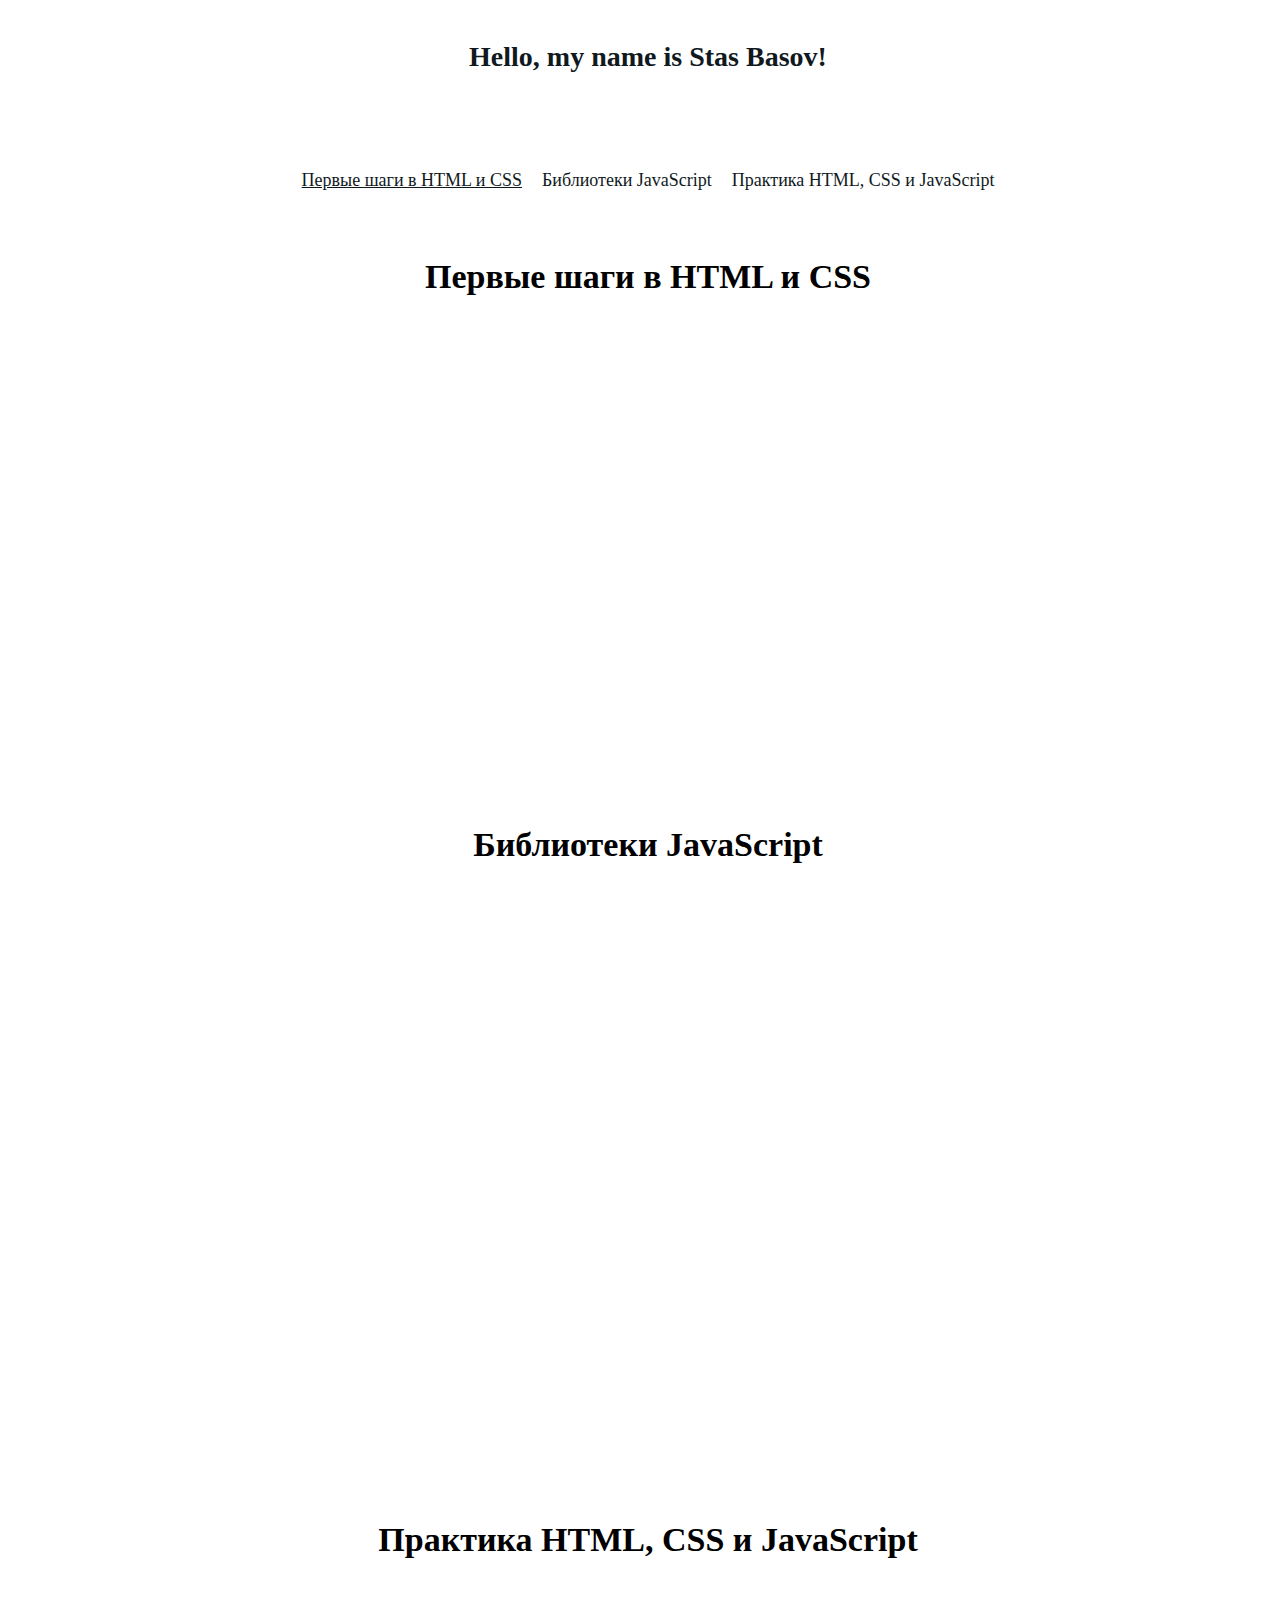
<file: _portfolio/index.html>
<!DOCTYPE html>
<html lang="ru">
<head>
  <meta charset="UTF-8">
  <link rel="stylesheet" href="https://code.s3.yandex.net/web-code/normalize.css">
  <link rel="stylesheet" href="style.css">
  <title>Портфолио</title>
  <meta name="viewport" content="width=device-width, initial-scale=1">
  <meta name="description" content="портфолио Стас Басов на Яндекс Практикуме">
  <meta name="keywords" content="html, css, javascript">
  <meta name="author" content="Стас Басов">
</head>
<body class="page">
  <header class="header centered-block">
    <h1 class="centered-block"><a href="#" class="header__link" lang="en">Stas Basov</a></h1>
  </header>
  <nav class="menu centered-block page__menu">
    <a href="#beginner" class="menu__link menu__link_active">Первые шаги в HTML и CSS</a>
    <a href="#frameworks" class="menu__link">Библиотеки JavaScript</a>
    <a href="#practice" class="menu__link">Практика HTML, CSS и JavaScript</a>
  </nav>
  <main class="content centered-block">
    <section id="beginner">
      <h2 class="content__title">Первые шаги в HTML и CSS</h2>
      <ul class="flex-row list flex-row_space_bottom">
        <li class="project project_name_music-album project_width_l project_height_l">
          <a href="#" class="project__overlay">Обложка музыкального альбома</a>
        </li>
        <li class="project project_name_design-priciples project_width_l project_height_l">
          <a href="#" class="project__overlay">Посадочная страница</a>
        </li>
      </ul>
    </section>
    <section id="frameworks">
      <h2 class="content__title">Библиотеки JavaScript</h2>
      <div class="flex-row flex-row_reversed flex-row_space_bottom">
        <div class="flex-column flex-column_reversed">
          <div class="project project_width_l project_height_s">
            <video class="project__video" src="https://code.s3.yandex.net/web-code/like.mp4" autoplay muted loop></video>
          </div>
          <ul class="flex-row list">
            <li class="project project_name_slider project_width_m project_height_m">
              <a href="#" class="project__overlay">Слайдер</a>
            </li>
            <li class="project project_name_reactive project_width_m project_height_m">
              <a href="#" class="project__overlay">React, Vue, Angular</a>
            </li>
          </ul>
        </div>
        <div class="project project_width_l project_height_xl">
          <video class="project__video" src="https://code.s3.yandex.net/web-code/zdog.mp4" autoplay muted loop></video>
        </div>
      </div>
    </section>
    <section id="practice">
      <h2 class="content__title">Практика HTML, CSS и JavaScript</h2>
      <ul class="flex-row list">
        <li class="project project_name_how-to-study project_width_m project_height_m">
          <a href="#" class="project__overlay">CSS-анимации</a>
        </li>
        <li class="project project_name_across-russia project_width_l project_height_m">
          <a href="#" class="project__overlay">Адаптивная вёрстка</a>
        </li>
        <li class="project project_name_mesto project_width_m project_height_m">
          <a href="#" class="project__overlay">Приложение на JavaScript</a>
        </li>
      </ul>
    </section>
  </main>
  <footer class="footer centered-block">
    <div class="footer__logo"></div>
  </footer>
</body>
</html>
</file>
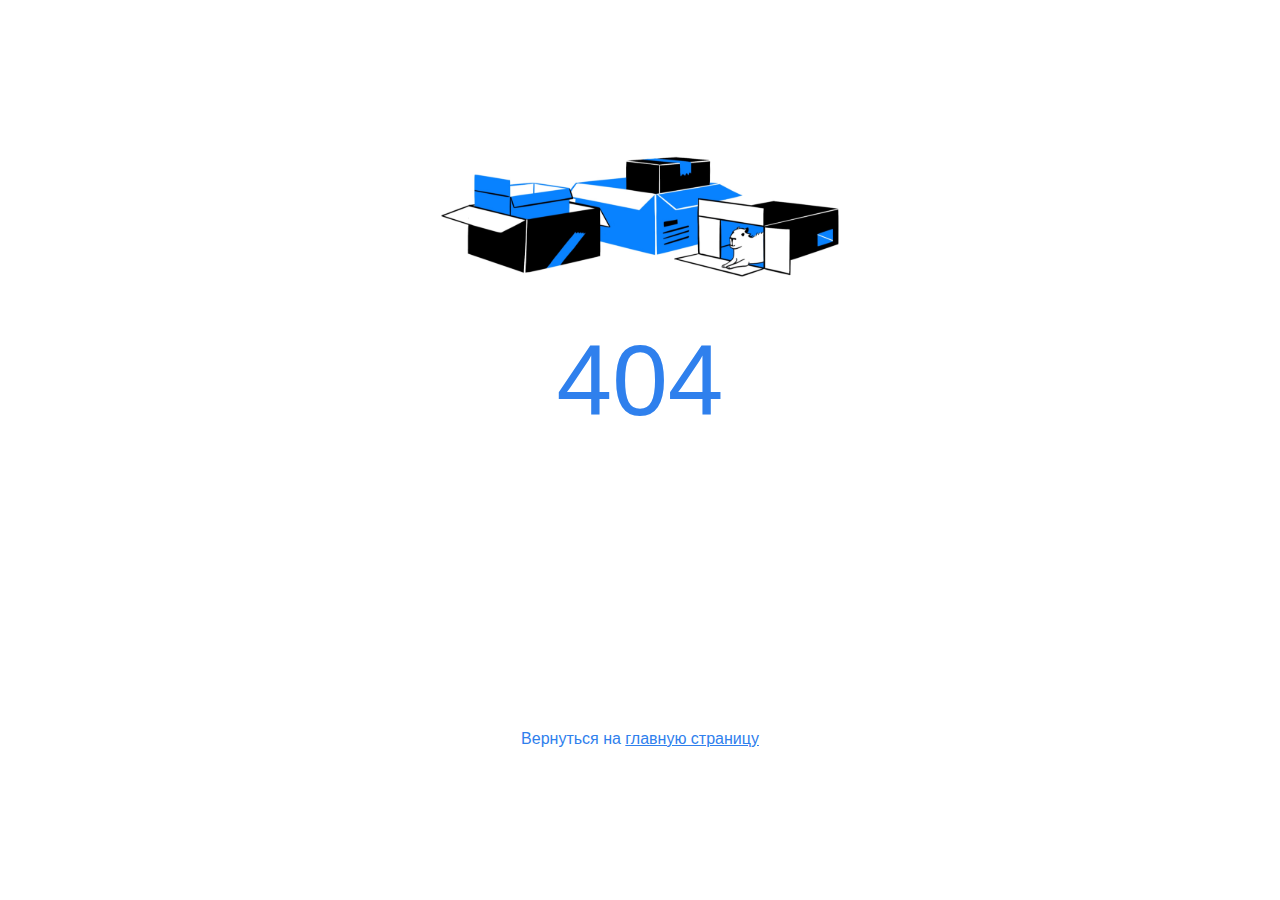
<file: Project_0_v1/index.html>
<!DOCTYPE html>
<html lang="en">

<head>
  <meta charset="UTF-8">
  <meta name="viewport" content="width=device-width,initial-scale=1">
  <title>404 Page</title>
  <link href="./styles.css" rel="stylesheet">
</head>

<body>
  
  <header class="image">
    <img src="./empty-boxes.svg" alt="image of empty boxes">
  </header>

  <div class="error">
    <h1 class="error_code">404</h1>
  </div>

  <footer class="footer"> 
    <p>Вернуться на <a href="./index.html">главную страницу</a></p>
  </footer>

</body>

</html>
</file>
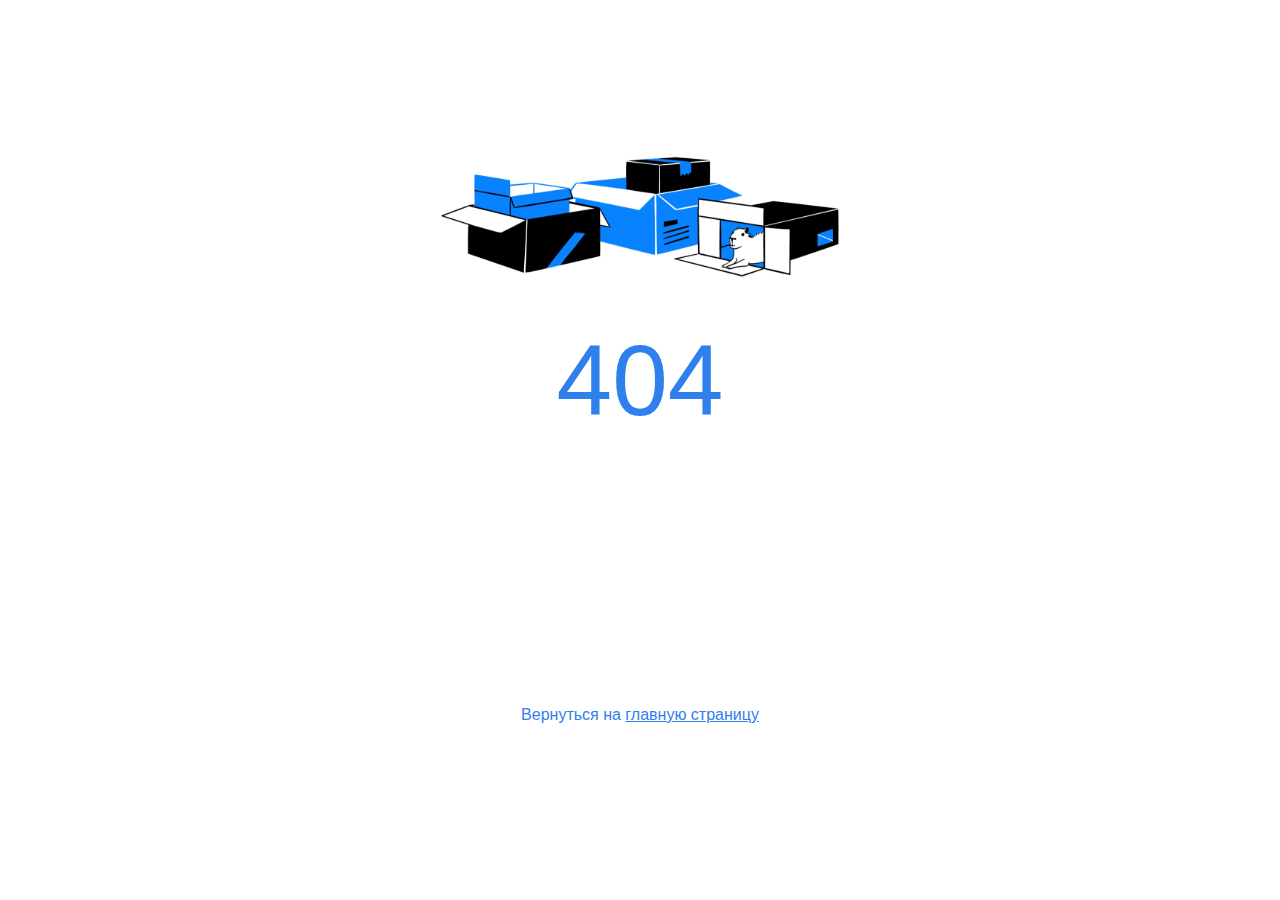
<file: Project_0_v2/index.html>
<!DOCTYPE html>
<html lang="en">

<head>
  <meta charset="UTF-8">
  <meta name="viewport" content="width=device-width,initial-scale=1">
  <title>404 Page</title>
  <link href="./styles.css" rel="stylesheet">
</head>

<body>
  
  <header class="image">
    <img src="./empty-boxes.svg" alt="image of empty boxes">
  </header>

  <main class="error_block">    
    <p class="error">
      <span class="code">404</span>
      <span class="message">Сервер должен отвечать на входящие HTTP-запросы.
        Например, когда вы вводите URL в адресную строку
        браузера, то отправляете запрос на сервер, чтобы тот
        вернул соответствующую веб-страницу. Если
        страница была перемещена, удалена или её не
        существовало вовсе, сервер вернёт ошибку 404.</span>
    </p>
  </main>

  <footer class="footer"> 
    <p>Вернуться на <a href="./index.html">главную страницу</a></p>
  </footer>

</body>

</html>
</file>
<file: _portfolio/style.css>
.page {
  font-family: 'Cormorant Garamond';
}

.page__menu {
  margin: 40px auto;
}

.list {
  list-style: none;
  padding: 0;
  margin: 0;
}

.centered-block {
  margin: auto;
}

.header {
  height: 95px;
  display: flex;
  max-width: 1330px;
	min-width: 1280px;
}

.header__link {
  font-size: 28px;
  text-decoration: none;
  color: #10191E;
}

.header__link::after {
  content: "!";
}

.header__link[lang="ru"]::before {
  content: 'Привет, меня зовут ';
}

.header__link[lang="en"]::before {
  content: 'Hello, my name is ';
}

.header__link[lang="fr"]::before {
  content: 'Bonjour, je suis ';
}

.menu {
  display: flex;
  justify-content: center;
  min-height: 75px;
  align-items: center;
  flex-wrap: wrap;
  max-width: 1330px;
	min-width: 1280px;
	margin: 40px auto;
}

.menu__link {
  font-size: 18px;
  text-decoration: none;
  color: #10191E;
  margin-right: 20px;
}

.menu__link:last-of-type {
  margin-right: 0;
}

.menu__link_active {
  text-decoration: underline;
}

.content {
	max-width: 1330px;
	min-width: 1280px;
}

.content__title {
  font-size: 34px;
  margin: 0 0 40px;
  text-align: center;
}

.flex-row {
  display: flex;
  justify-content: space-between;
  flex-wrap: wrap;
}

.flex-row_reversed {
  flex-direction: row-reverse;
}

.flex-row_space_bottom {
  margin-bottom: 60px;
}

.flex-column {
  display: flex;
  justify-content: space-between;
}

.flex-column_reversed {
  flex-direction: column-reverse;
}

.project {
  background-position: center;
  background-size: cover;
}

.project_width_l {
  width: 636px;
}

.project_width_m {
  width: 306px;
}

.project_height_xl {
  height: 557px;
}

.project_height_l {
  height: 430px;
}

.project_height_m {
  height: 290px;
}

.project_height_s {
  height: 240px;
}

.project_name_music-album {
  background-image: url(https://code.s3.yandex.net/web-code/album.png);
}

.project_name_design-priciples {
  background-image: url(https://code.s3.yandex.net/web-code/design.png);
}

.project_name_slider {
  background-image: url(https://code.s3.yandex.net/web-code/slider.gif);
}

.project_name_reactive {
  background-image: url(https://code.s3.yandex.net/web-code/reactive.gif);
}

.project_name_how-to-study {
  background-image: url(https://code.s3.yandex.net/web-code/how-to-study.png);
  order: 3;
}

.project_name_across-russia {
  background-image: url(https://code.s3.yandex.net/web-code/across-russia.png);
  order: 2;
}

.project_name_mesto {
  background-image: url(https://code.s3.yandex.net/web-code/mesto.png);
  order: 1;
}

.project__overlay {
  background-color: rgba(0, 0, 100, .8);
  height: 100%;
  width: 100%;
  display: flex;
  justify-content: center;
  align-items: center;
  text-decoration: none;
  color: white;
  text-transform: uppercase;
  font-size: 30px;
  text-align: center;
  box-sizing: border-box;
  padding: 20px;
  opacity: 0;
}

.project__overlay:hover {
  opacity: 1;
}

.project__video {
  width: 100%;
  height: 100%;
  object-fit: cover;
}

.footer {
  height: 95px;
	display: flex;
  justify-content: center;
  max-width: 1330px;
	min-width: 1280px;
}

.footer__logo {
  width: 145px;
  height: 25px;
  background-image: url(https://code.s3.yandex.net/web-code/RU-long-black.svg);
  background-size: contain;
  background-repeat: no-repeat;
  background-position: center;
  align-self: center;
}
</file>
<file: Project_0_v1/styles.css>
* {
  box-sizing: border-box;
  margin: auto;
}

body {
  color: #2f80ed;
  font-family: Avenir, Helvetica, Arial, sans-serif;
  font-size: 100%;
  font-weight: normal;
  padding: 0;
  border: 0;
}

a {
  color: #2f80ed;
}

.image {
  width: 520px;
  height: 190px;
  margin-top: 110px;
  background-size: cover;
}

.error {
  text-align: center;
  margin-top: 10px;
  width: 420px;
  height: 140px;
}

.error_code {
  font-size: 100px;
  line-height: 140px;
  font-weight: normal;
}

.error_code:hover {
  cursor: pointer;
}

.error_code:hover::after {
  content: "Сервер должен отвечать на входящие HTTP-запросы. Например, когда вы вводите URL в адресную строку браузера, то отправляете запрос на сервер, чтобы тот вернул соответствующую веб-страницу. Если страница была перемещена, удалена или её не существовало вовсе, сервер вернёт ошибку 404.";
  display: block;
  width: 420px;

  position: absolute;
  top: 472px;
  left: 50%;
  transform: translateX(-50%);

  font-size: 1rem;
  line-height: normal;
}

.footer {
  margin-top: 280px;
  margin-bottom: 30px;
  text-align: center;
  width: 420px;
}
</file>
<file: Project_0_v2/styles.css>
* {
  box-sizing: border-box;
  margin: auto;
}

body {
  color: #2f80ed;
  font-family: Avenir, Helvetica, Arial, sans-serif;
  padding: 0;
  border: 0;
}

a {
  color: #2f80ed;
}

.image {
  width: 520px;
  height: 190px;
  margin-top: 110px;
}

.error {
  visibility: hidden;
}

.code {
  display:block;
  font-size: 100px;
  line-height: 140px;
  font-weight: normal;
  text-align: center;
  margin-top: 10px;
  width: 420px;
  visibility: visible;
}

.message {
  display:block;
  width: 420px;
  margin-top: 22px;
  text-align: center;
  font-size: normal;
  line-height: normal;
  font-weight: normal;
}

.error:hover {
  cursor: pointer;
  visibility: visible;
}

.footer {
  margin-top: 126px;
  margin-bottom: 30px;
  text-align: center;
  width: 420px;
}

/*
.error_text:hover::after {
  content: "Сервер должен отвечать на входящие HTTP-запросы. Например, когда вы вводите URL в адресную строку браузера, то отправляете запрос на сервер, чтобы тот вернул соответствующую веб-страницу. Если страница была перемещена, удалена или её не существовало вовсе, сервер вернёт ошибку 404.";
  display: block;
  width: 420px;

  position: absolute;
  top: 472px;
  left: 50%;
  transform: translateX(-50%);

  font-size: 1rem;
  line-height: normal;
}
*/
</file>
